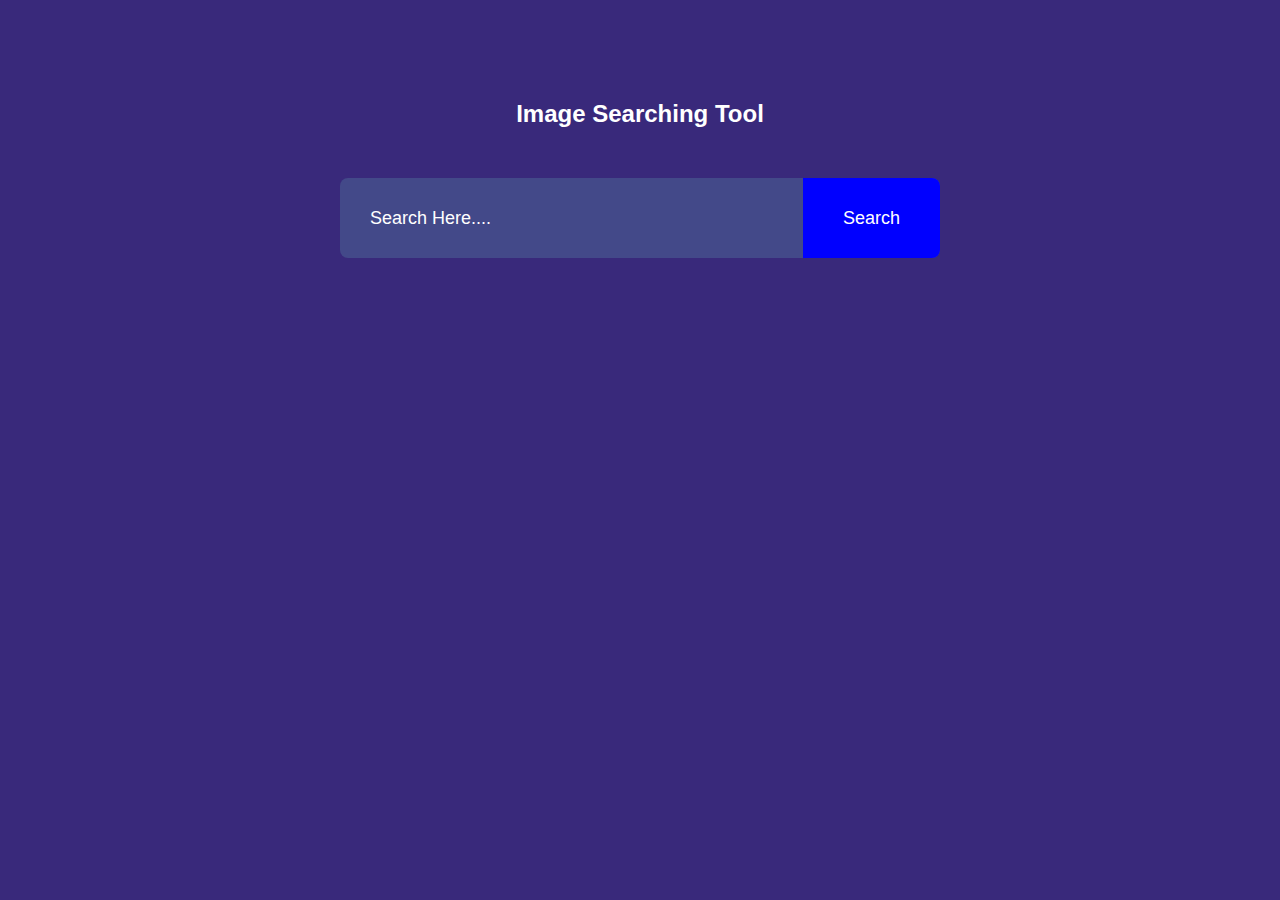
<file: Image-Search/index.html>
<!DOCTYPE html>
<html lang="en">
<head>
    <meta charset="UTF-8">
    <meta name="viewport" content="width=device-width, initial-scale=1.0">
    <title>Image Search Tool</title>
    <link rel="stylesheet" href="style.css">
    
</head>
<body>
    <h2>Image Searching Tool</h2>
    <form id="search-form">
        <input type="text" id="search-box" placeholder="Search Here....">
        <button type="submit">Search </button>
    </form>
    
     <div id="search-result"></div>
     <button id="show-more-btn">Show More</button>

     <script src="script.js"></script>
</body>
</html>
</file>
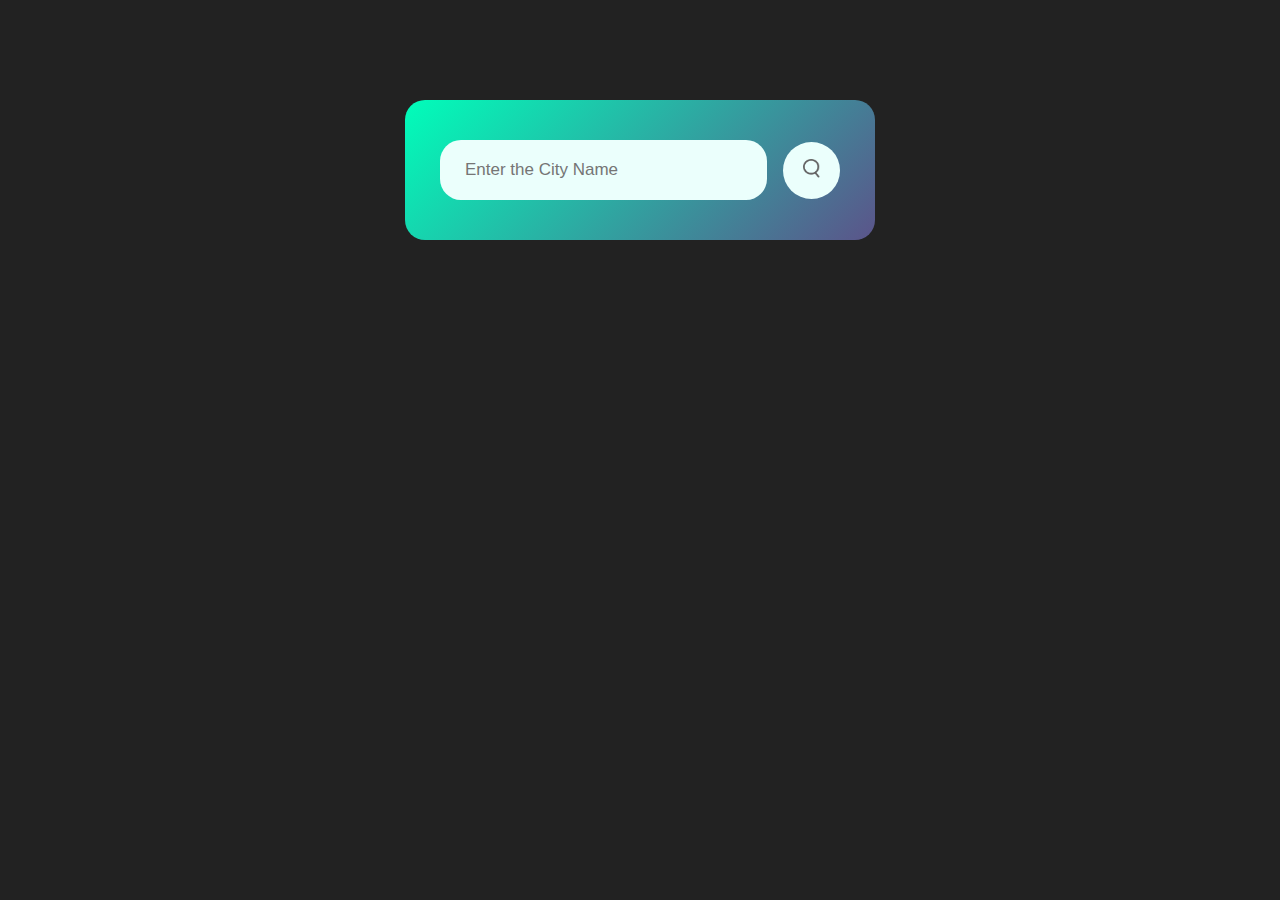
<file: Weather-App/weather.html>
<!DOCTYPE html>
<html lang="en">
<head>
    <meta charset="UTF-8">
    <meta name="viewport" content="width=device-width, initial-scale=1.0">
    <title>Weather Finder </title>
    <link rel="stylesheet" href="weather.css">
</head>
<body>
    <div class="card">
        <div class="search">
            <input type="text" placeholder="Enter the City Name" spellcheck="false">
            <button><img src="images/search.png" ></button>
        </div>
        <div class="error">
            <p>Invalid Name</p>
        </div>
        <div class="weather">
            <img src="images/rain.png" class="weather-icon">
            <h2 class="temp">21°c</h2>
            <h3 class="city">Tambaram</h3>
            <div class="details">
                <div class="col">
                    <img src="images/humidity.png" >
                    <div>
                        <p class="humidity">57%</p>
                        <p>Humidity</p>
                    </div>
                </div>
                <div class="col">
                    <img src="images/wind.png" >
                    <div>
                        <p class="wind">12Km/h</p>
                        <p>Wind Speed</p>
                    </div>
                </div>
            </div>
        </div>
    </div>
    <script src="weather.js"></script>
</body>
</html>
</file>
<file: Image-Search/style.css>
*{
    margin: 0;
    padding: 0;
    font-family: 'Poppins',sans-serif;
    box-sizing: border-box;
}
body{
    background:#39297b;
    color:#fff;
}
h2{
    text-align: center;
    margin: 100px auto 50px;
    font-weight: 600;
}
form{
    width: 90%;
    max-width: 600px;
    margin: auto;
    height: 80px;
    background: #434989;
    display: flex;
    align-items: center;
    border-radius: 8px;
}
form input{
    flex: 1;
    height: 100%;
    border: 0;
    outline: 0;
    background: transparent;
    color: #fff;
    font-size: 18px;
    padding: 0 30px;
}
form button{
    padding: 0 40px;
    height: 100%;
    background: blue;
    color: #fff;
    font-size: 18px;
    border: 0;
    outline: 0;
    border-top-right-radius: 8px;
    border-bottom-right-radius: 8px;
    cursor: pointer;
}
::placeholder{
    color: white;
    font-size: 18px;
}
#show-more-btn{
    background:rgb(7, 195, 205);
    color: #fff;
    border: 0;
    outline: 0;
    padding: 10px 20px;
    border-radius:4px;
    margin: 10px auto 100px;
    cursor: pointer;
    display: none;
}

#search-result{
    width: 80%;
    margin: 100px auto 50px;
    display: grid;
    grid-template-columns: 1fr 1fr 1fr ;
    grid-gap: 40px;
}
#search-result img{
    width: 100%;
    height: 230px;
    object-fit:cover;
    border-radius: 5px;
}
</file>
<file: Weather-App/weather.css>
*{
    margin: 0;
    padding: 0;
    font-family: 'Poppins', sans-serif;
    box-sizing: border-box;
}
body{
    background: #222;
    
}
.card{
    width: 90%;
    max-width: 470px;
    color: #fff;
    background: linear-gradient(135deg, #00feba,#5b548a);
    margin: 100px auto 0;
    border-radius: 20px;
    padding: 40px 35px ;
    text-align: center;
}
.search{
    width: 100%;
    display: flex;
    align-items: center;
    justify-content: space-between;
}
.search input{
    border: 0;
    outline: 0;
    background: #ebfffc;
    color: #555;
    padding: 10px 25px;
    height: 60px;
    border-radius: 21px;
    flex: 1;
    margin-right: 16px;
    font-size: 17px;
}
.search button{
    border: 0;
    outline: 0;
    background: #ebfffc;
    border-radius: 48px;
    height: 57px;
    width: 57px;
    cursor: pointer;
}
.search button img {
    width: 17px;
}
.weather-icon{
    width: 170px;
    margin-top: 30px;
}
.weather h2{
    font-size: 57px;
    font-weight: 450;
}
.weather h3{
    font-size: 39px;
    font-weight: 300;
    margin-top: -10px;
}
.details{
    display: flex;
    align-items: center;
    justify-content: space-between;
    padding: 0 20px;
    margin-top: 50px;
}
.col{
    display: flex;
    align-items: center;
    text-align: left;
}
.col img{
    width: 40px;
    margin-right: 10px;
}
.humidity , .wind{
    font-size: 26px;
    margin-top: -6px;
}
.weather{
    display: none;
}
.error{
    
    text-align: left;
    margin-left: 10px;
    font-size: 12px;
    margin-top: 10px;
    display: none;
}
</file>
